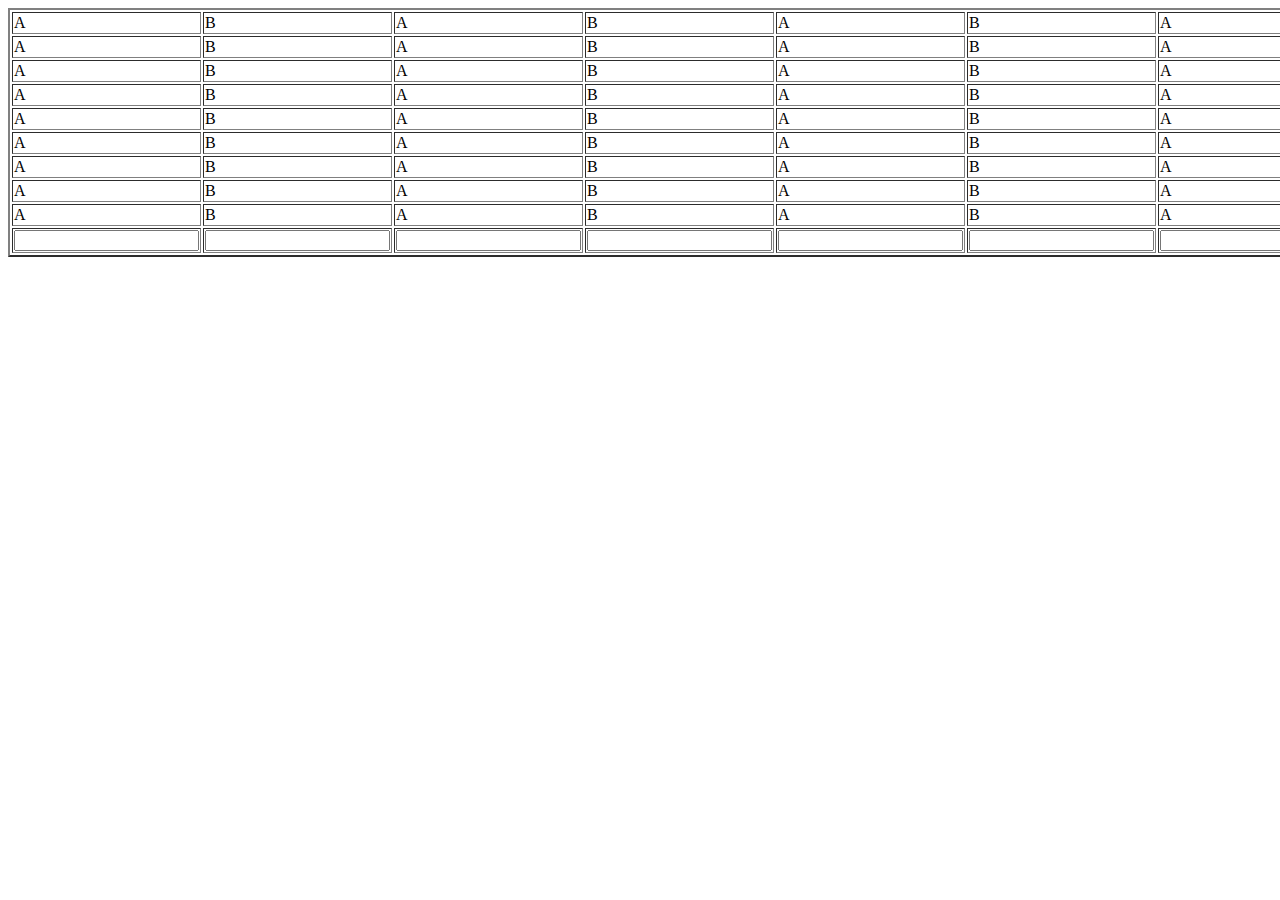
<file: cs.html>
<!DOCTYPE html>
<html lang="en">
<head>
    <meta charset="UTF-8">
    <meta name="viewport" content="width=device-width, initial-scale=1.0">
    <title>Document</title>
</head>
<body>
    

    <table border="2px" height=" 500%" width=" 100%" postition="absolute">
        
        <tr>
            <td>A</td>
            <td>B</td>
            <td>A</td>
            <td>B</td> <td>A</td>
            <td>B</td> <td>A</td>
            <td>B</td> <td>A</td>
            <td>B</td> <td>A</td>
            <td>B</td> <td>A</td>
            <td>B</td>
            
        </tr>

        <tr>
            <td>A</td>
            <td>B</td>
            <td>A</td>
            <td>B</td> <td>A</td>
            <td>B</td> <td>A</td>
            <td>B</td> <td>A</td>
            <td>B</td> <td>A</td>
            <td>B</td> <td>A</td>
            <td>B</td>
            
        </tr>
        <tr>
            <td>A</td>
            <td>B</td>
            <td>A</td>
            <td>B</td> <td>A</td>
            <td>B</td> <td>A</td>
            <td>B</td> <td>A</td>
            <td>B</td> <td>A</td>
            <td>B</td> <td>A</td>
            <td>B</td>
            
        </tr>
        <tr>
            <td>A</td>
            <td>B</td>
            <td>A</td>
            <td>B</td> <td>A</td>
            <td>B</td> <td>A</td>
            <td>B</td> <td>A</td>
            <td>B</td> <td>A</td>
            <td>B</td> <td>A</td>
            <td>B</td>
            
        </tr>
        <tr>
            <td>A</td>
            <td>B</td>
            <td>A</td>
            <td>B</td> <td>A</td>
            <td>B</td> <td>A</td>
            <td>B</td> <td>A</td>
            <td>B</td> <td>A</td>
            <td>B</td> <td>A</td>
            <td>B</td>
            
        </tr>
        <tr>
            <td>A</td>
            <td>B</td>
            <td>A</td>
            <td>B</td> <td>A</td>
            <td>B</td> <td>A</td>
            <td>B</td> <td>A</td>
            <td>B</td> <td>A</td>
            <td>B</td> <td>A</td>
            <td>B</td>
            
        </tr>
        <tr>
            <td>A</td>
            <td>B</td>
            <td>A</td>
            <td>B</td> <td>A</td>
            <td>B</td> <td>A</td>
            <td>B</td> <td>A</td>
            <td>B</td> <td>A</td>
            <td>B</td> <td>A</td>
            <td>B</td>
            
        </tr>
        <tr>
            <td>A</td>
            <td>B</td>
            <td>A</td>
            <td>B</td> <td>A</td>
            <td>B</td> <td>A</td>
            <td>B</td> <td>A</td>
            <td>B</td> <td>A</td>
            <td>B</td> <td>A</td>
            <td>B</td>
            
        </tr>
        <tr>
            <td>A</td>
            <td>B</td>
            <td>A</td>
            <td>B</td> <td>A</td>
            <td>B</td> <td>A</td>
            <td>B</td> <td>A</td>
            <td>B</td> <td>A</td>
            <td>B</td> <td>A</td>
            <td>B</td>
            
        </tr>
        <tr>
            <td>

                <input type="text">
            </td>
            <td>

                <input type="text">
            </td>
            <td>

                <input type="text">
            </td>
            <td>

                <input type="text">
            </td>
            <td>

                <input type="text">
            </td>
            <td>

                <input type="text">
            </td>
            <td>

                <input type="text">
            </td>
            <td>

                <input type="text">
            </td>
            <td>

                <input type="text">
            </td>
            <td>

                <input type="text">
            </td>
            <td>

                <input type="text">
            </td>
            <td>

                <input type="text">
            </td>
            <td>

                <input type="text">
            </td>
            <td>

                <input type="text">
            </td>
            <td>

                <input type="text">
            </td>
            <td>

                <input type="text">
            </td>
            
            
        </tr>

    </table>




</body>
</html>
</file>
